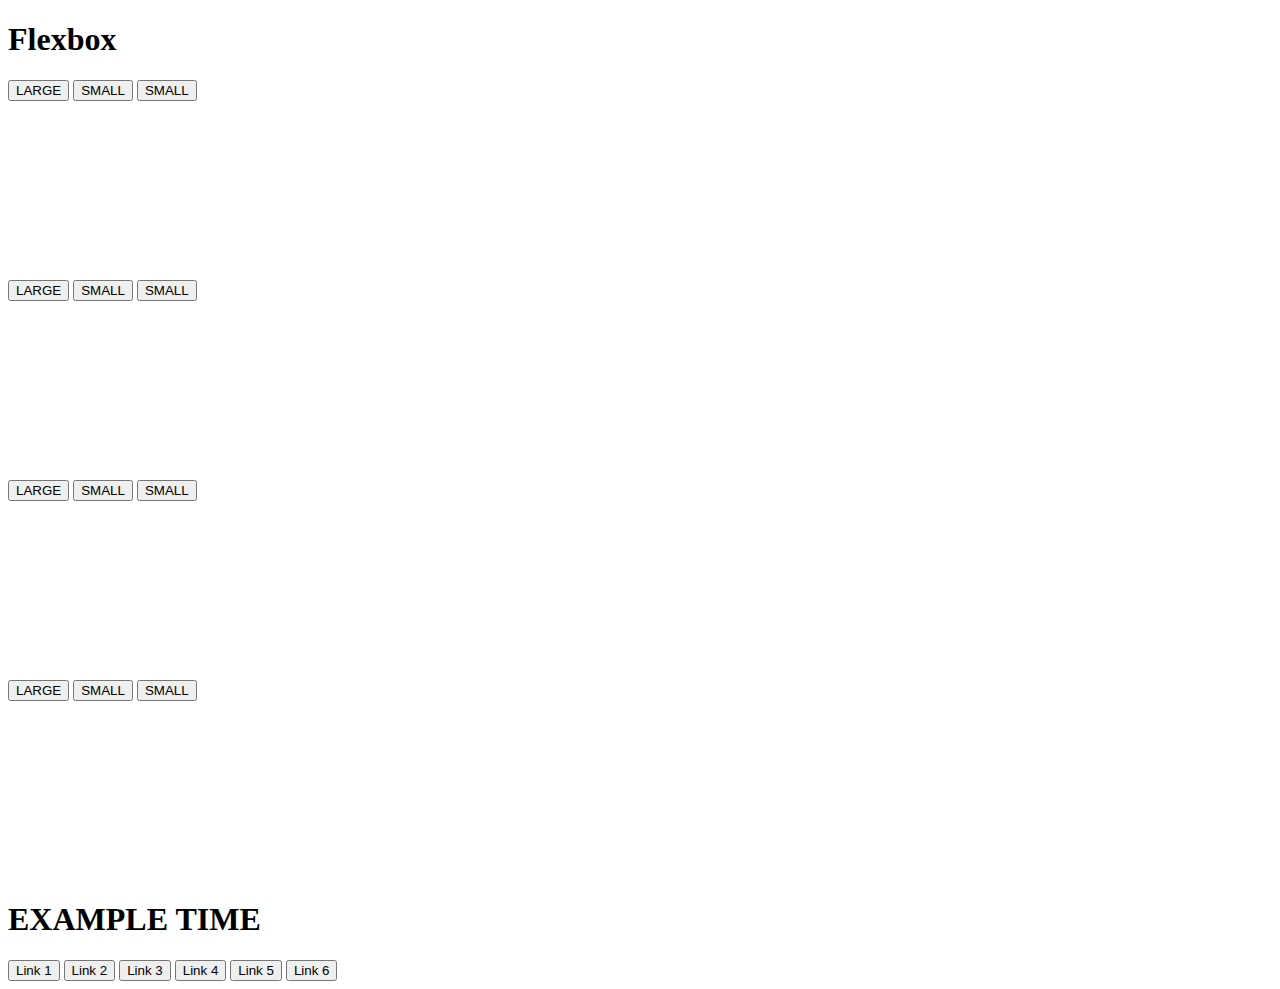
<file: 01-flexbox/index.html>
<!doctype html>
<html lang="en">

<head>
    <!-- Required meta tags -->
    <meta charset="utf-8">
    <meta name="viewport" content="width=device-width, initial-scale=1, shrink-to-fit=no">

    <!-- Bootstrap CSS -->
    <link rel="stylesheet" href="https://stackpath.bootstrapcdn.com/bootstrap/4.1.3/css/bootstrap.min.css" integrity="sha384-MCw98/SFnGE8fJT3GXwEOngsV7Zt27NXFoaoApmYm81iuXoPkFOJwJ8ERdknLPMO"
        crossorigin="anonymous">

    <title>Flexbox</title>
</head>

<body>
    <div class="container">
        <h1 class="text-center display-4">Flexbox</h1>
        <div class="border border-dark d-flex flex-row justify-content-start align-items-end" style="height: 200px">
            <button class="btn btn-info btn-lg">LARGE</button>
            <button class="btn btn-primary">SMALL</button>
            <button class="btn btn-warning">SMALL</button>
        </div>

        <div class="border border-dark d-flex flex-row-reverse justify-content-start align-items-end" style="height: 200px">
            <button class="btn btn-info btn-lg">LARGE</button>
            <button class="btn btn-primary">SMALL</button>
            <button class="btn btn-warning">SMALL</button>
        </div>

        <div class="border border-dark d-flex flex-column justify-content-start align-items-end" style="height: 200px">
            <button class="btn btn-info btn-lg">LARGE</button>
            <button class="btn btn-primary">SMALL</button>
            <button class="btn btn-warning">SMALL</button>
        </div>

        <div class="border border-dark d-flex flex-column-reverse justify-content-start align-items-end" style="height: 200px">
            <button class="btn btn-info btn-lg">LARGE</button>
            <button class="btn btn-primary">SMALL</button>
            <button class="btn btn-warning">SMALL</button>
        </div>

        <h1 class="display-4 text-center">EXAMPLE TIME</h1>
        <div class="d-flex flex-column flex-md-row justify-content-between">
            <button class="btn btn-dark btn-lg">Link 1</button>
            <button class="btn btn-dark btn-lg">Link 2</button>
            <button class="btn btn-dark btn-lg">Link 3</button>
            <button class="btn btn-dark btn-lg">Link 4</button>
            <button class="btn btn-dark btn-lg">Link 5</button>
            <button class="btn btn-dark btn-lg">Link 6</button>
        </div>
    </div>
    <!-- Optional JavaScript -->
    <!-- jQuery first, then Popper.js, then Bootstrap JS -->
    <script src="https://code.jquery.com/jquery-3.3.1.slim.min.js" integrity="sha384-q8i/X+965DzO0rT7abK41JStQIAqVgRVzpbzo5smXKp4YfRvH+8abtTE1Pi6jizo"
        crossorigin="anonymous"></script>
    <script src="https://cdnjs.cloudflare.com/ajax/libs/popper.js/1.14.3/umd/popper.min.js" integrity="sha384-ZMP7rVo3mIykV+2+9J3UJ46jBk0WLaUAdn689aCwoqbBJiSnjAK/l8WvCWPIPm49"
        crossorigin="anonymous"></script>
    <script src="https://stackpath.bootstrapcdn.com/bootstrap/4.1.3/js/bootstrap.min.js" integrity="sha384-ChfqqxuZUCnJSK3+MXmPNIyE6ZbWh2IMqE241rYiqJxyMiZ6OW/JmZQ5stwEULTy"
        crossorigin="anonymous"></script>
</body>

</html>
</file>
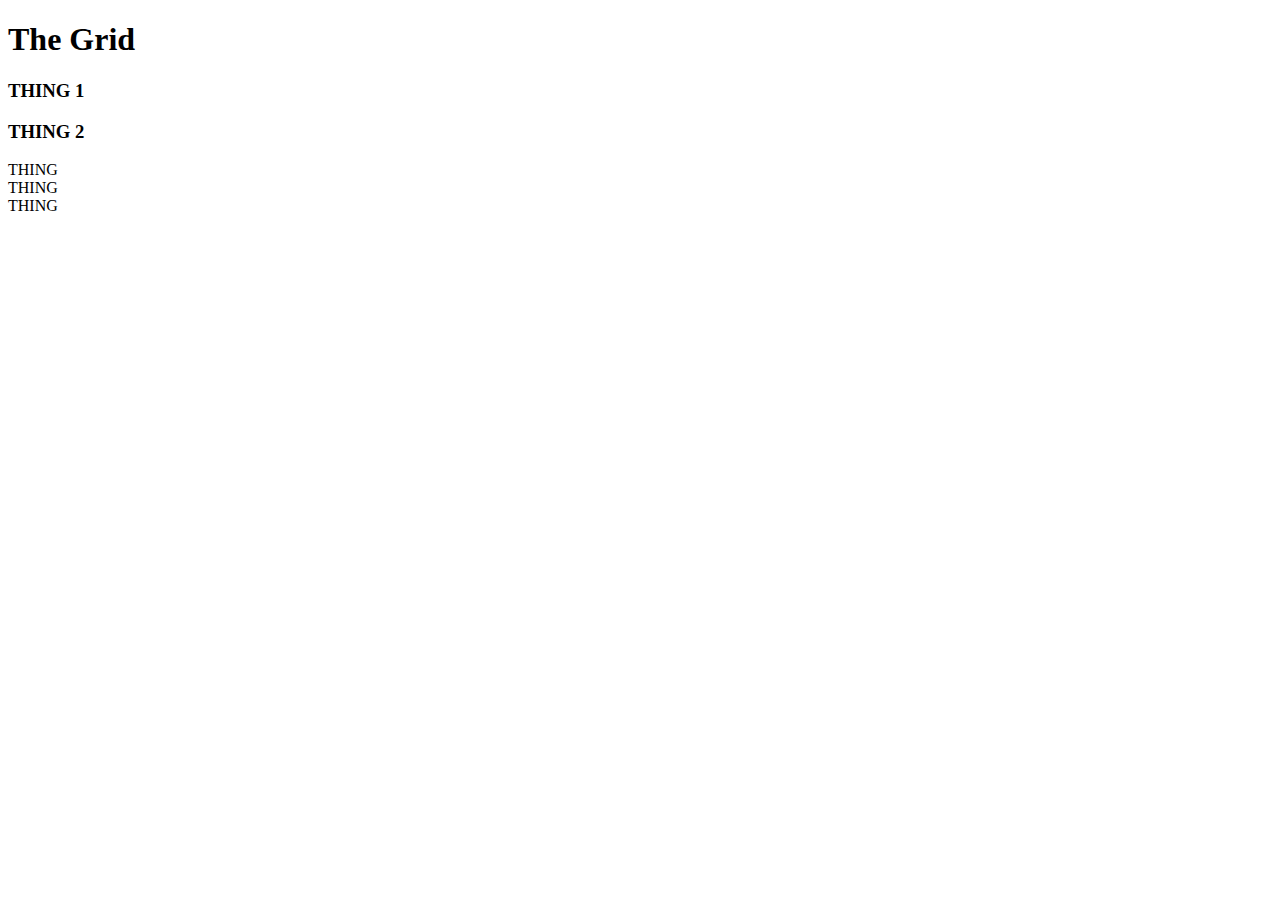
<file: 03-bootstrap-4-grid/index.html>
<!doctype html>
<html lang="en">

<head>
    <!-- Required meta tags -->
    <meta charset="utf-8">
    <meta name="viewport" content="width=device-width, initial-scale=1, shrink-to-fit=no">

    <!-- Bootstrap CSS -->
    <link rel="stylesheet" href="https://stackpath.bootstrapcdn.com/bootstrap/4.1.3/css/bootstrap.min.css" integrity="sha384-MCw98/SFnGE8fJT3GXwEOngsV7Zt27NXFoaoApmYm81iuXoPkFOJwJ8ERdknLPMO"
        crossorigin="anonymous">

    <title>The Grid</title>
</head>

<body>
    <div class="container">
        <h1 class="text-center display-4">The Grid</h1>
        <div class="row border border-danger">
            <h3 class="col-sm-6 col-xl-3 bg-info m-0">THING 1</h3>
            <h3 class="col-sm-6 col-xl-9 bg-warning m-0">THING 2</h3>
        </div>
        <div class="row my-5">
            <div class="col bg-primary">THING</div>
            <div class="col-6 bg-info">THING</div>
            <div class="col bg-success">THING</div>
        </div>
    </div>
    <!-- Optional JavaScript -->
    <!-- jQuery first, then Popper.js, then Bootstrap JS -->
    <script src="https://code.jquery.com/jquery-3.3.1.slim.min.js" integrity="sha384-q8i/X+965DzO0rT7abK41JStQIAqVgRVzpbzo5smXKp4YfRvH+8abtTE1Pi6jizo"
        crossorigin="anonymous"></script>
    <script src="https://cdnjs.cloudflare.com/ajax/libs/popper.js/1.14.3/umd/popper.min.js" integrity="sha384-ZMP7rVo3mIykV+2+9J3UJ46jBk0WLaUAdn689aCwoqbBJiSnjAK/l8WvCWPIPm49"
        crossorigin="anonymous"></script>
    <script src="https://stackpath.bootstrapcdn.com/bootstrap/4.1.3/js/bootstrap.min.js" integrity="sha384-ChfqqxuZUCnJSK3+MXmPNIyE6ZbWh2IMqE241rYiqJxyMiZ6OW/JmZQ5stwEULTy"
        crossorigin="anonymous"></script>
</body>

</html>
</file>
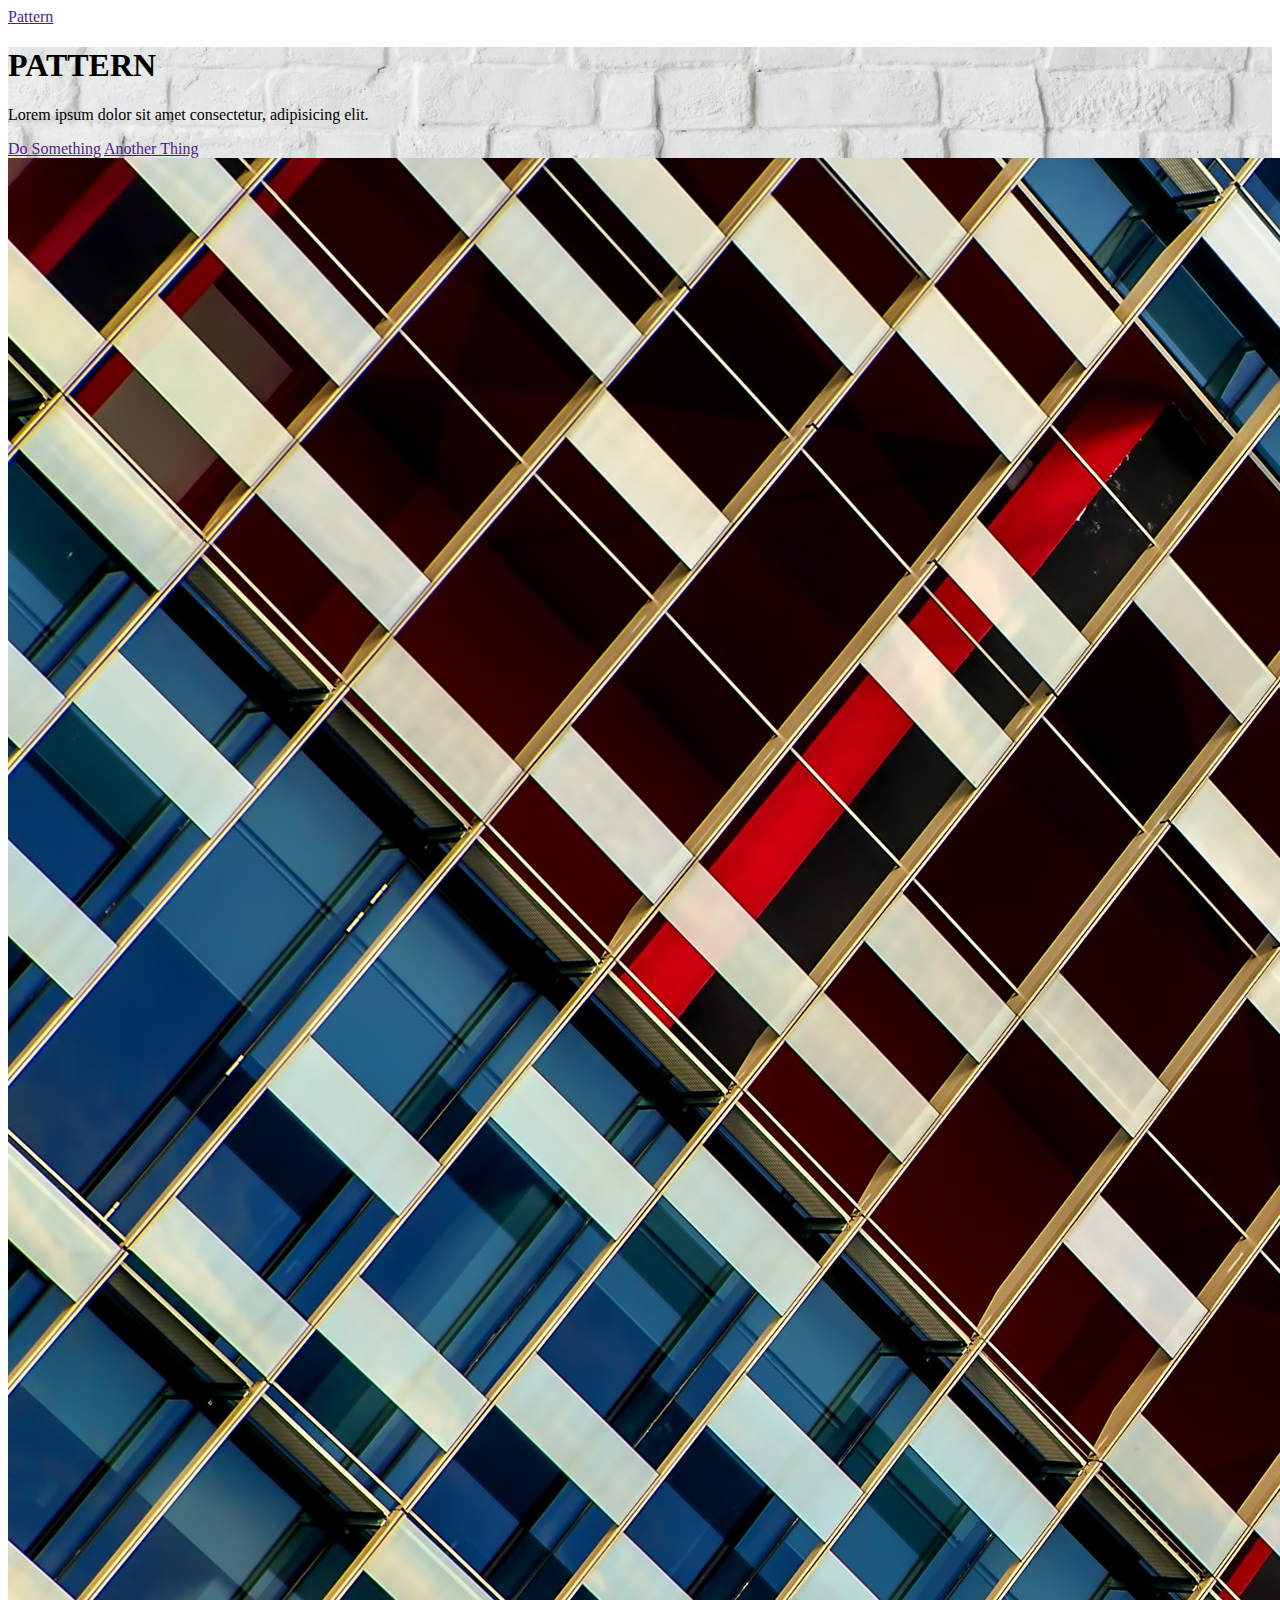
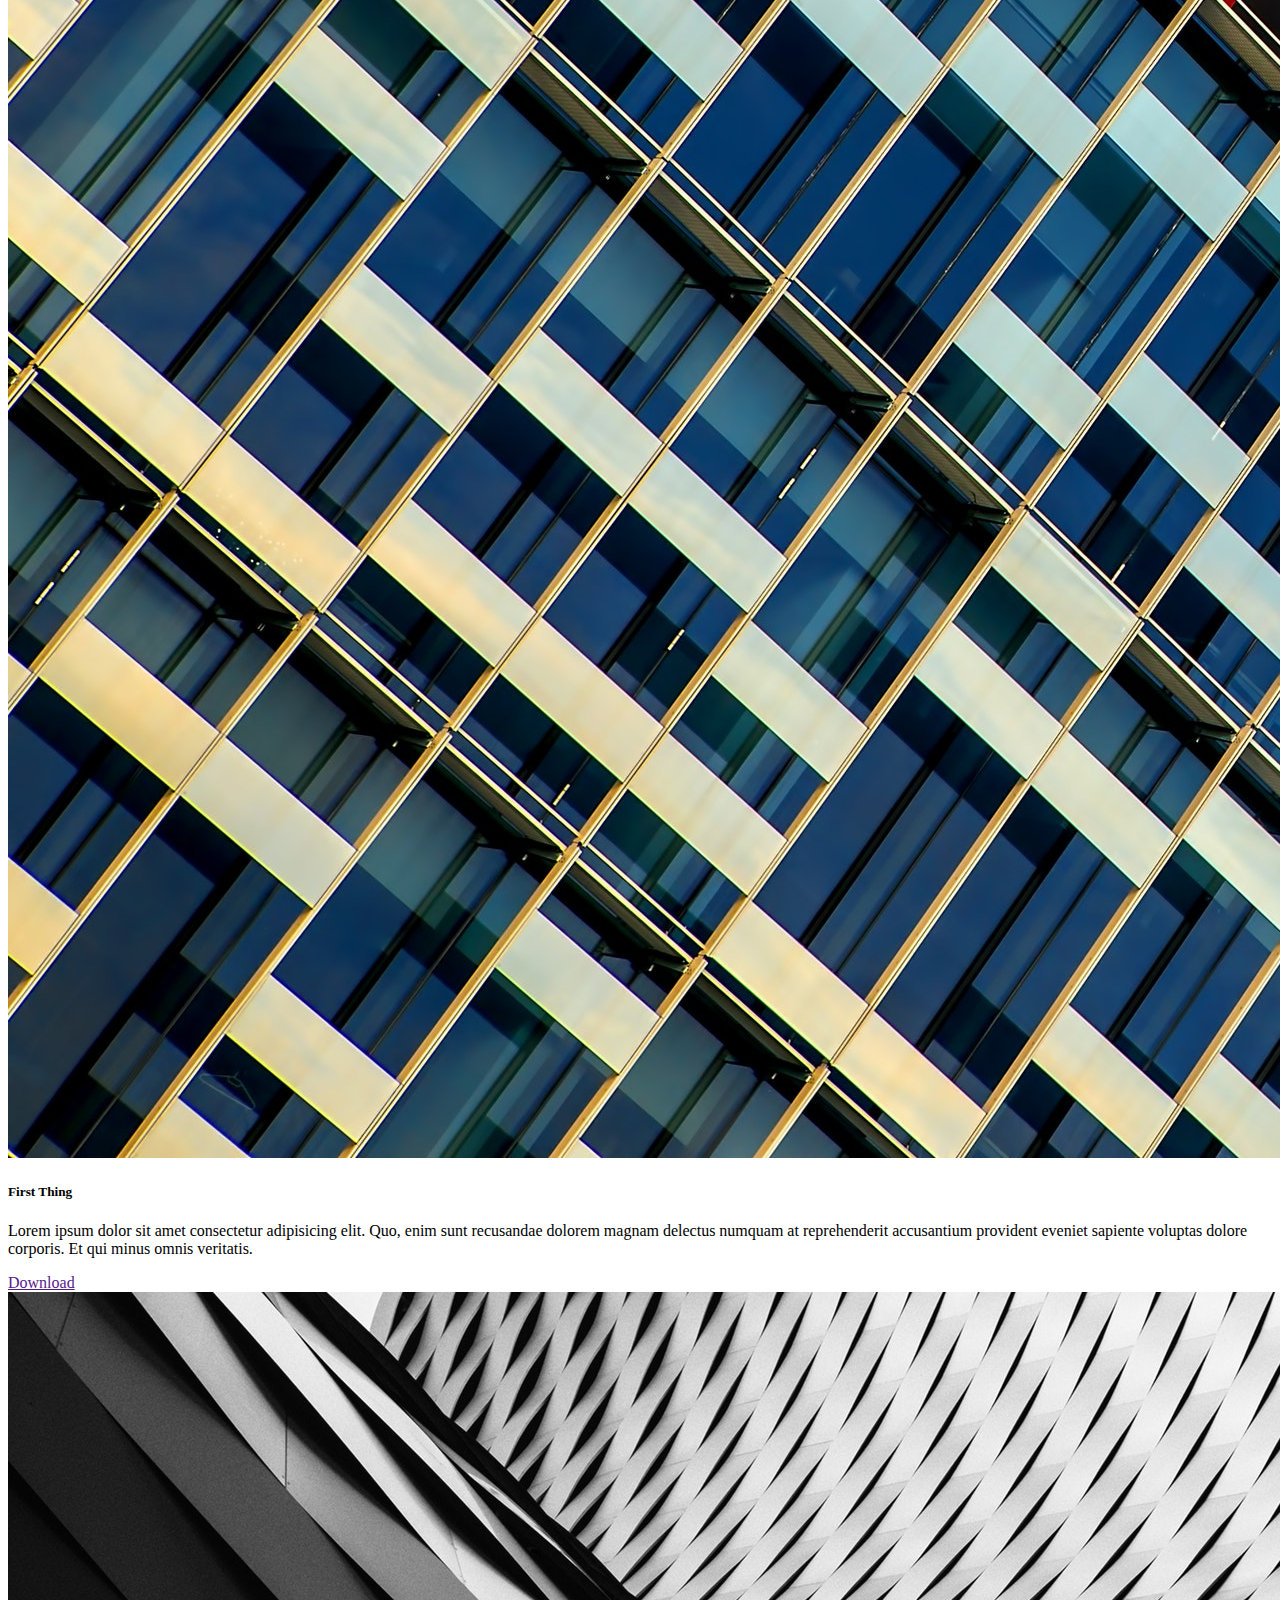
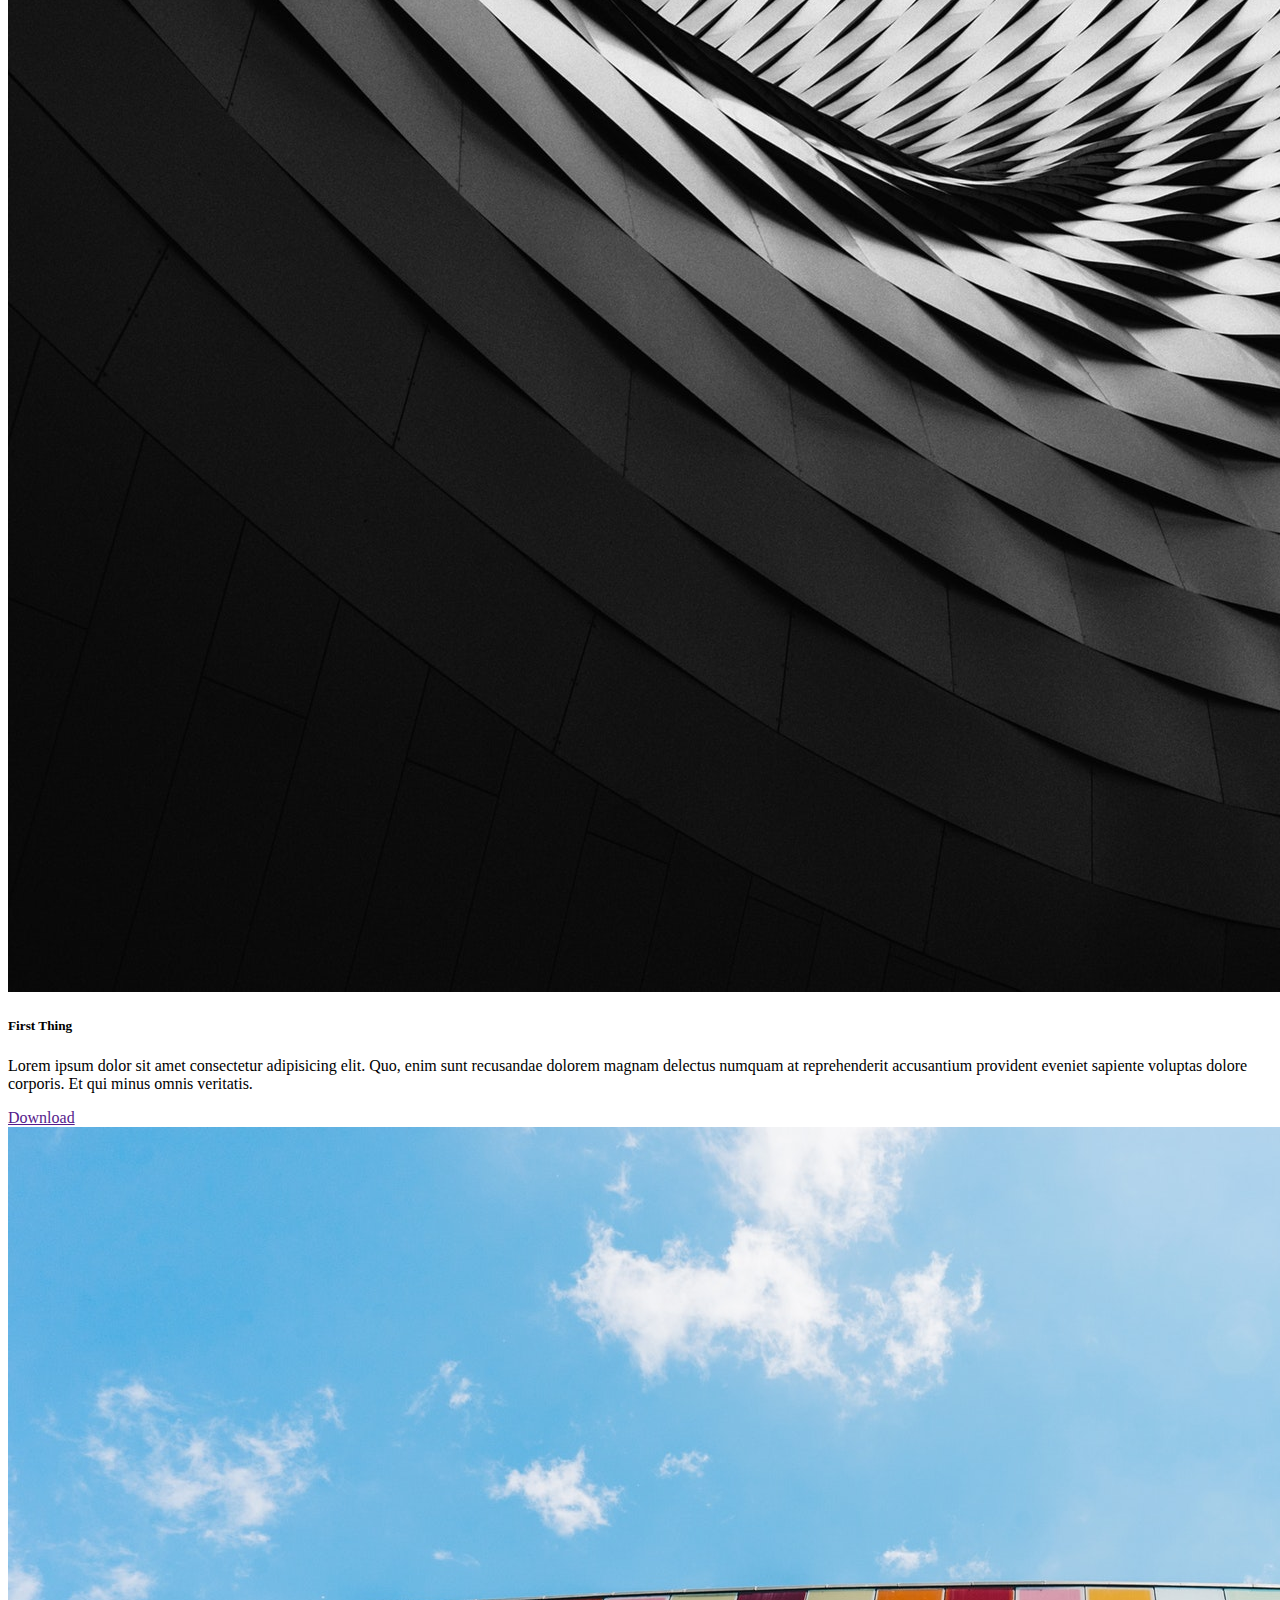
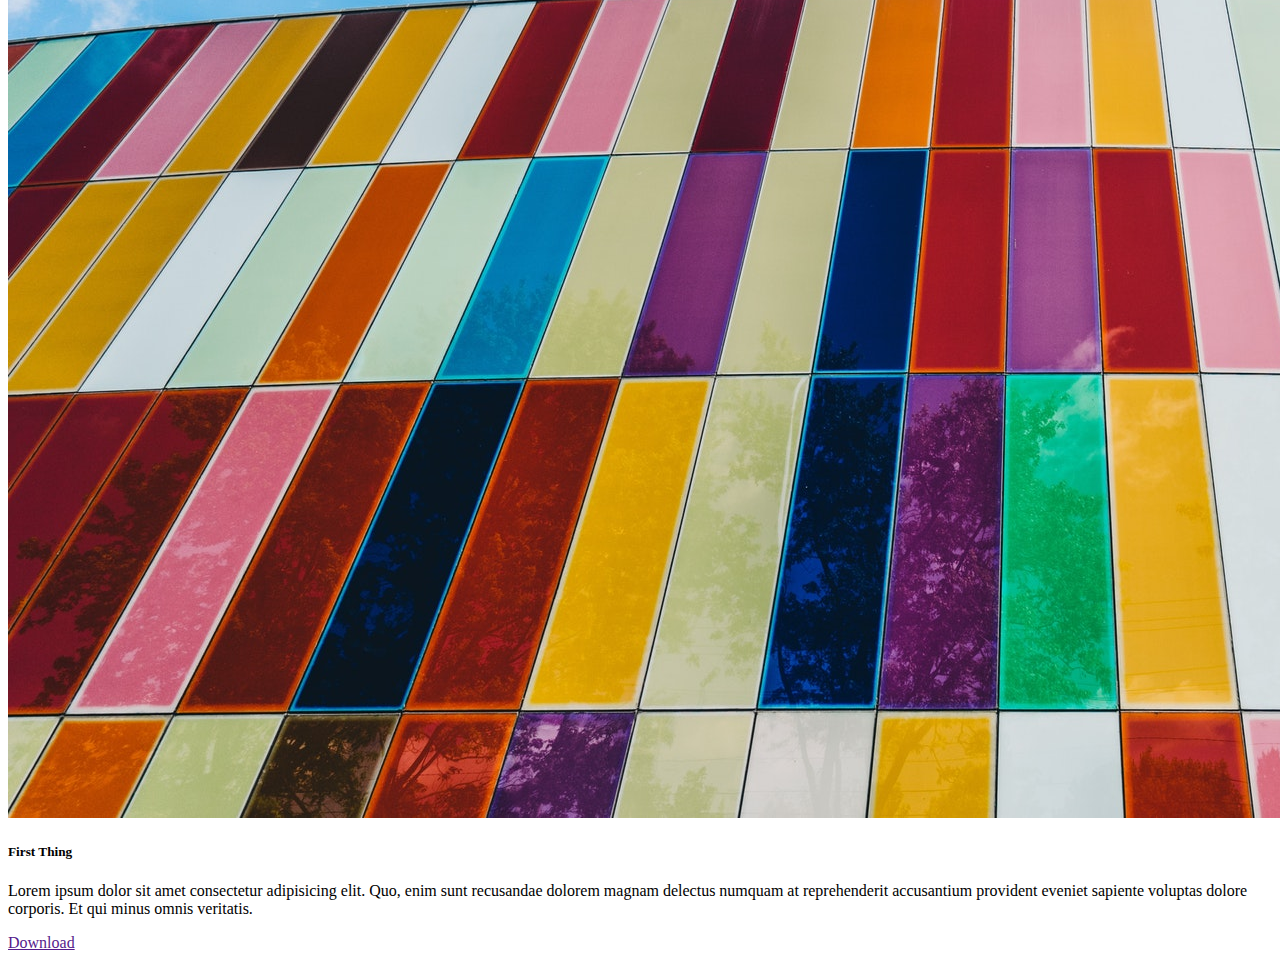
<file: 04-pattern-project/index.html>
<!doctype html>
<html lang="en">

<head>
    <!-- Required meta tags -->
    <meta charset="utf-8">
    <meta name="viewport" content="width=device-width, initial-scale=1, shrink-to-fit=no">

    <!-- Bootstrap CSS -->
    <link rel="stylesheet" href="https://stackpath.bootstrapcdn.com/bootstrap/4.1.3/css/bootstrap.min.css" integrity="sha384-MCw98/SFnGE8fJT3GXwEOngsV7Zt27NXFoaoApmYm81iuXoPkFOJwJ8ERdknLPMO"
        crossorigin="anonymous">
    <link rel="stylesheet" href="https://use.fontawesome.com/releases/v5.5.0/css/all.css" integrity="sha384-B4dIYHKNBt8Bc12p+WXckhzcICo0wtJAoU8YZTY5qE0Id1GSseTk6S+L3BlXeVIU" crossorigin="anonymous">

    <style>
        #header {
            background: url("imgs/header.jpeg") center center / cover no-repeat;
        }
    </style>



    <title>Pattern</title>
</head>

<body>
    <nav class="navbar bg-dark navbar-dark">
        <div class="container">
            <a href="" class="navbar-brand"><i class="fas fa-binoculars mr-2"></i>Pattern</a>
        </div>
    </nav>
    <section id="header" class="jumbotron text-center">
        <h1 class="display-3">PATTERN</h1>
        <p class="lead">Lorem ipsum dolor sit amet consectetur, adipisicing elit.</p>
        <a href="" class="btn btn-primary">Do Something</a>
        <a href="" class="btn btn-success">Another Thing</a>
    </section>

    
    <section id="gallery">
        <div class="container">
            <div class="row">
                <div class="col-lg-4 mb-4">
                    <div class="card">
                        <img src="imgs/pattern1.jpeg" alt="" class="card-img-top">
                        <div class="card-body">
                            <h5 class="title">First Thing</h5>
                            <p class="card-text">Lorem ipsum dolor sit amet consectetur adipisicing elit. Quo, enim sunt recusandae dolorem magnam delectus numquam at reprehenderit accusantium provident eveniet sapiente voluptas dolore corporis. Et qui minus omnis veritatis.</p>
                            <a href="" class="btn btn-outline-success btn-sm">Download</a>
                            <a href="" class="btn btn-outline-danger btn-sm"><i class="far fa-heart"></i></a>
                        </div>
                    </div>
                </div>
                <div class="col-lg-4 mb-4">
                    <div class="card">
                        <img src="imgs/pattern2.jpeg" alt="" class="card-img-top">
                        <div class="card-body">
                            <h5 class="title">First Thing</h5>
                            <p class="card-text">Lorem ipsum dolor sit amet consectetur adipisicing elit. Quo, enim sunt recusandae dolorem magnam delectus numquam at reprehenderit accusantium provident eveniet sapiente voluptas dolore corporis. Et qui minus omnis veritatis.</p>
                            <a href="" class="btn btn-outline-success btn-sm">Download</a>
                            <a href="" class="btn btn-outline-danger btn-sm"><i class="far fa-heart"></i></a>
                        </div>
                    </div>
                </div>
                <div class="col-lg-4 mb-4">
                    <div class="card">
                        <img src="imgs/pattern3.jpeg" alt="" class="card-img-top">
                        <div class="card-body">
                            <h5 class="title">First Thing</h5>
                            <p class="card-text">Lorem ipsum dolor sit amet consectetur adipisicing elit. Quo, enim sunt recusandae dolorem magnam delectus numquam at reprehenderit accusantium provident eveniet sapiente voluptas dolore corporis. Et qui minus omnis veritatis.</p>
                            <a href="" class="btn btn-outline-success btn-sm">Download</a>
                            <a href="" class="btn btn-outline-danger btn-sm"><i class="far fa-heart"></i></a>
                        </div>
                    </div>
                </div>

            </div>


        </div>     

    </section>




    <!-- Optional JavaScript -->
    <!-- jQuery first, then Popper.js, then Bootstrap JS -->
    <script src="https://code.jquery.com/jquery-3.3.1.slim.min.js" integrity="sha384-q8i/X+965DzO0rT7abK41JStQIAqVgRVzpbzo5smXKp4YfRvH+8abtTE1Pi6jizo"
        crossorigin="anonymous"></script>
    <script src="https://cdnjs.cloudflare.com/ajax/libs/popper.js/1.14.3/umd/popper.min.js" integrity="sha384-ZMP7rVo3mIykV+2+9J3UJ46jBk0WLaUAdn689aCwoqbBJiSnjAK/l8WvCWPIPm49"
        crossorigin="anonymous"></script>
    <script src="https://stackpath.bootstrapcdn.com/bootstrap/4.1.3/js/bootstrap.min.js" integrity="sha384-ChfqqxuZUCnJSK3+MXmPNIyE6ZbWh2IMqE241rYiqJxyMiZ6OW/JmZQ5stwEULTy"
        crossorigin="anonymous"></script>
</body>

</html>
</file>
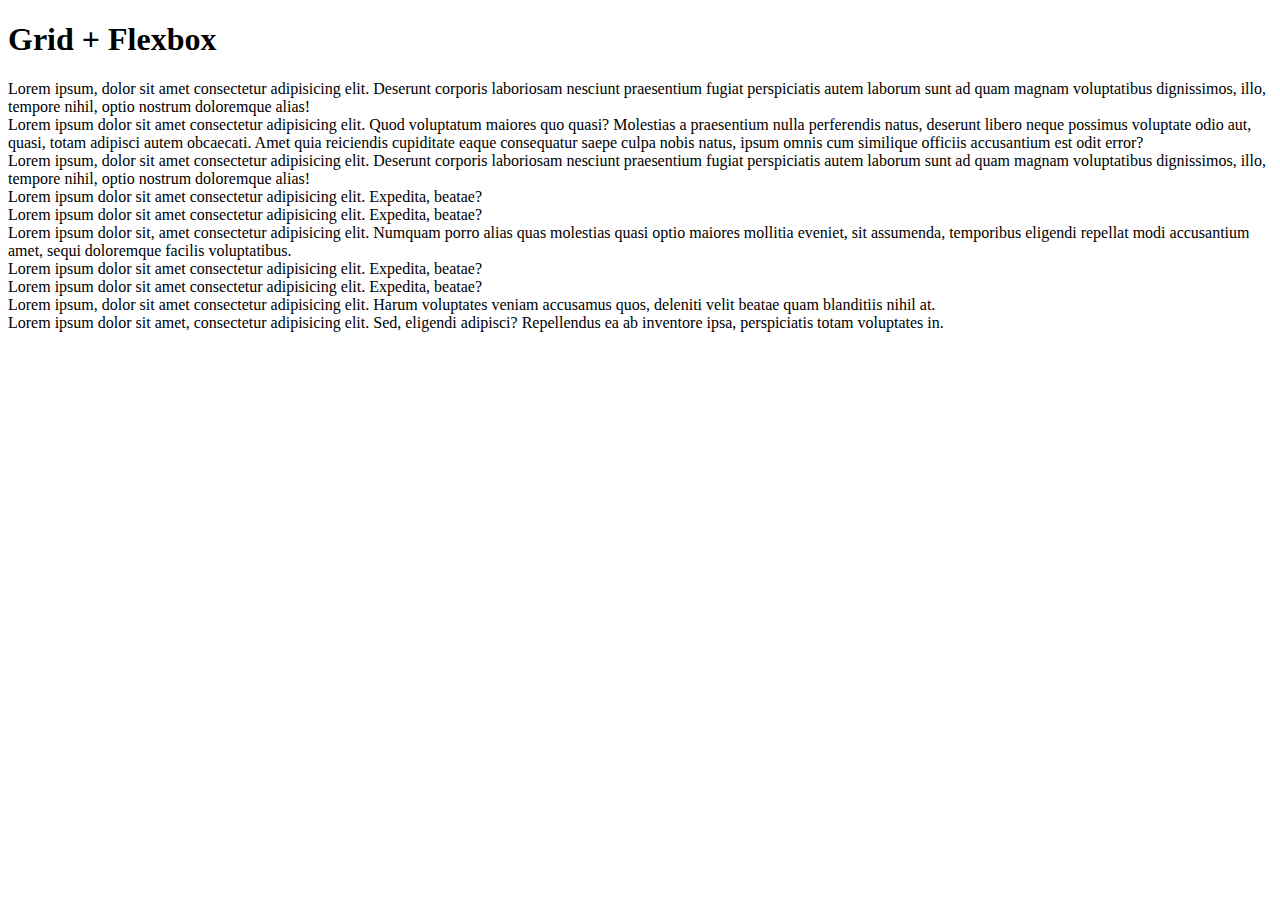
<file: 05-grid-plus-flexbox/index.html>
<!doctype html>
<html lang="en">

<head>
    <!-- Required meta tags -->
    <meta charset="utf-8">
    <meta name="viewport" content="width=device-width, initial-scale=1, shrink-to-fit=no">

    <!-- Bootstrap CSS -->
    <link rel="stylesheet" href="https://stackpath.bootstrapcdn.com/bootstrap/4.1.3/css/bootstrap.min.css" integrity="sha384-MCw98/SFnGE8fJT3GXwEOngsV7Zt27NXFoaoApmYm81iuXoPkFOJwJ8ERdknLPMO"
        crossorigin="anonymous">
    <title>Grid + Flexbox</title>
</head>

<body>
    <div class="container">
        <h1 class="text-center display-4">Grid + Flexbox</h1>
        <div class="row border justify-content-around align-items-center">
            <div class="col-sm-3 bg-warning">
                Lorem ipsum, dolor sit amet consectetur adipisicing elit. Deserunt corporis laboriosam nesciunt praesentium fugiat perspiciatis autem laborum sunt ad quam magnam voluptatibus dignissimos, illo, tempore nihil, optio nostrum doloremque alias!
            </div>
            <div class="col-sm-3 bg-info">
                Lorem ipsum dolor sit amet consectetur adipisicing elit. Quod voluptatum maiores quo quasi? Molestias a praesentium nulla perferendis natus, deserunt libero neque possimus voluptate odio aut, quasi, totam adipisci autem obcaecati. Amet quia reiciendis cupiditate eaque consequatur saepe culpa nobis natus, ipsum omnis cum similique officiis accusantium est odit error?
            </div>
            <div class="col-sm-3 bg-warning">
                Lorem ipsum, dolor sit amet consectetur adipisicing elit. Deserunt corporis laboriosam nesciunt praesentium fugiat perspiciatis autem laborum sunt ad quam magnam voluptatibus dignissimos, illo, tempore nihil, optio nostrum doloremque alias!
            </div>
        </div>
        <div class="row border justify-content-center align-items-end">
            <div class="col-2 bg-primary align-self-start">Lorem ipsum dolor sit amet consectetur adipisicing elit. Expedita, beatae?</div>
            <div class="col-2 bg-primary">Lorem ipsum dolor sit amet consectetur adipisicing elit. Expedita, beatae?</div>
            <div class="col-2 bg-success">Lorem ipsum dolor sit, amet consectetur adipisicing elit. Numquam porro alias quas molestias quasi optio maiores mollitia eveniet, sit assumenda, temporibus eligendi repellat modi accusantium amet, sequi doloremque facilis voluptatibus.</div>
            <div class="col-2 bg-primary align-self-start">Lorem ipsum dolor sit amet consectetur adipisicing elit. Expedita, beatae?</div>
            <div class="col-2 bg-primary">Lorem ipsum dolor sit amet consectetur adipisicing elit. Expedita, beatae?</div>
        </div>

        <div class="row text-center justify-content-between">
            <div class="col-md-6 col-lg-5 bg-danger">Lorem ipsum, dolor sit amet consectetur adipisicing elit. Harum voluptates veniam accusamus quos, deleniti velit beatae quam blanditiis nihil at.</div>
            <div class="col-md-6 col-lg-5 bg-danger">Lorem ipsum dolor sit amet, consectetur adipisicing elit. Sed, eligendi adipisci? Repellendus ea ab inventore ipsa, perspiciatis totam voluptates in.</div>
        </div>
    </div>



    <!-- Optional JavaScript -->
    <!-- jQuery first, then Popper.js, then Bootstrap JS -->
    <script src="https://code.jquery.com/jquery-3.3.1.slim.min.js" integrity="sha384-q8i/X+965DzO0rT7abK41JStQIAqVgRVzpbzo5smXKp4YfRvH+8abtTE1Pi6jizo"
        crossorigin="anonymous"></script>
    <script src="https://cdnjs.cloudflare.com/ajax/libs/popper.js/1.14.3/umd/popper.min.js" integrity="sha384-ZMP7rVo3mIykV+2+9J3UJ46jBk0WLaUAdn689aCwoqbBJiSnjAK/l8WvCWPIPm49"
        crossorigin="anonymous"></script>
    <script src="https://stackpath.bootstrapcdn.com/bootstrap/4.1.3/js/bootstrap.min.js" integrity="sha384-ChfqqxuZUCnJSK3+MXmPNIyE6ZbWh2IMqE241rYiqJxyMiZ6OW/JmZQ5stwEULTy"
        crossorigin="anonymous"></script>
</body>

</html>
</file>
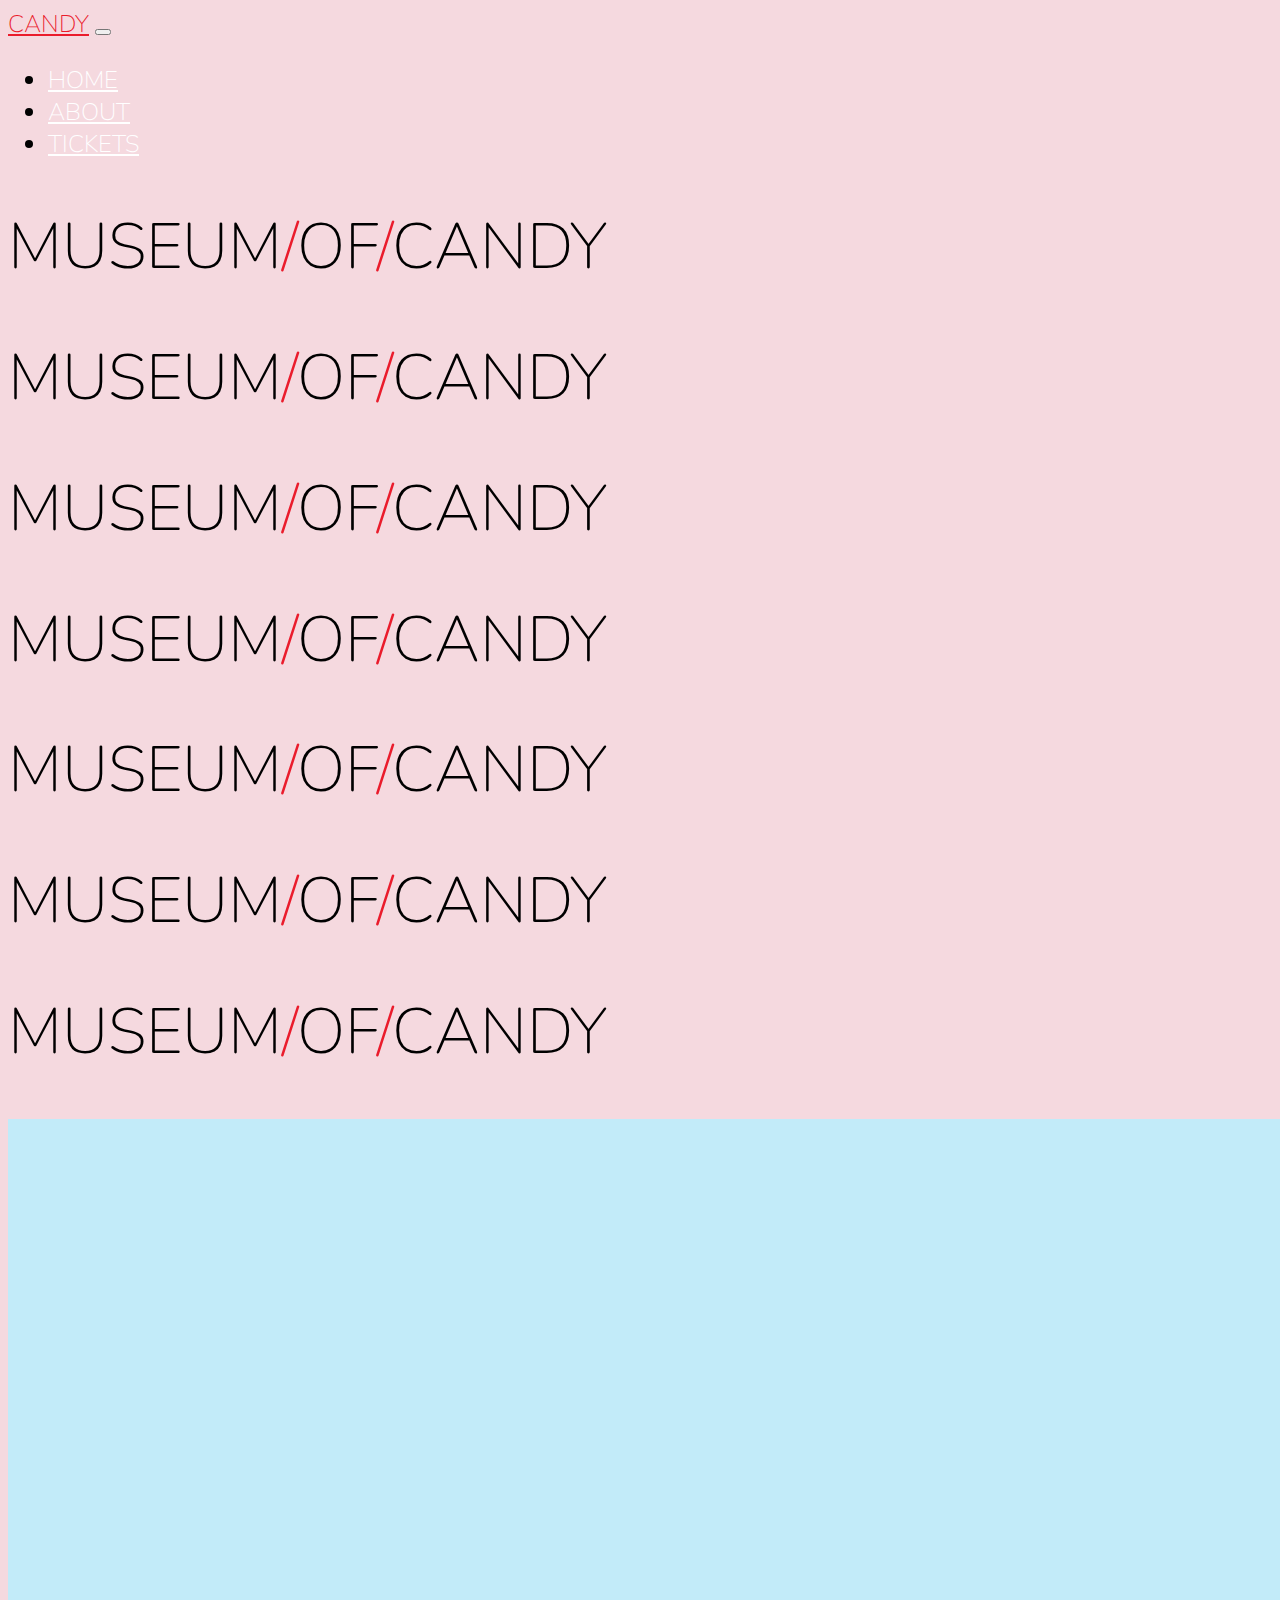
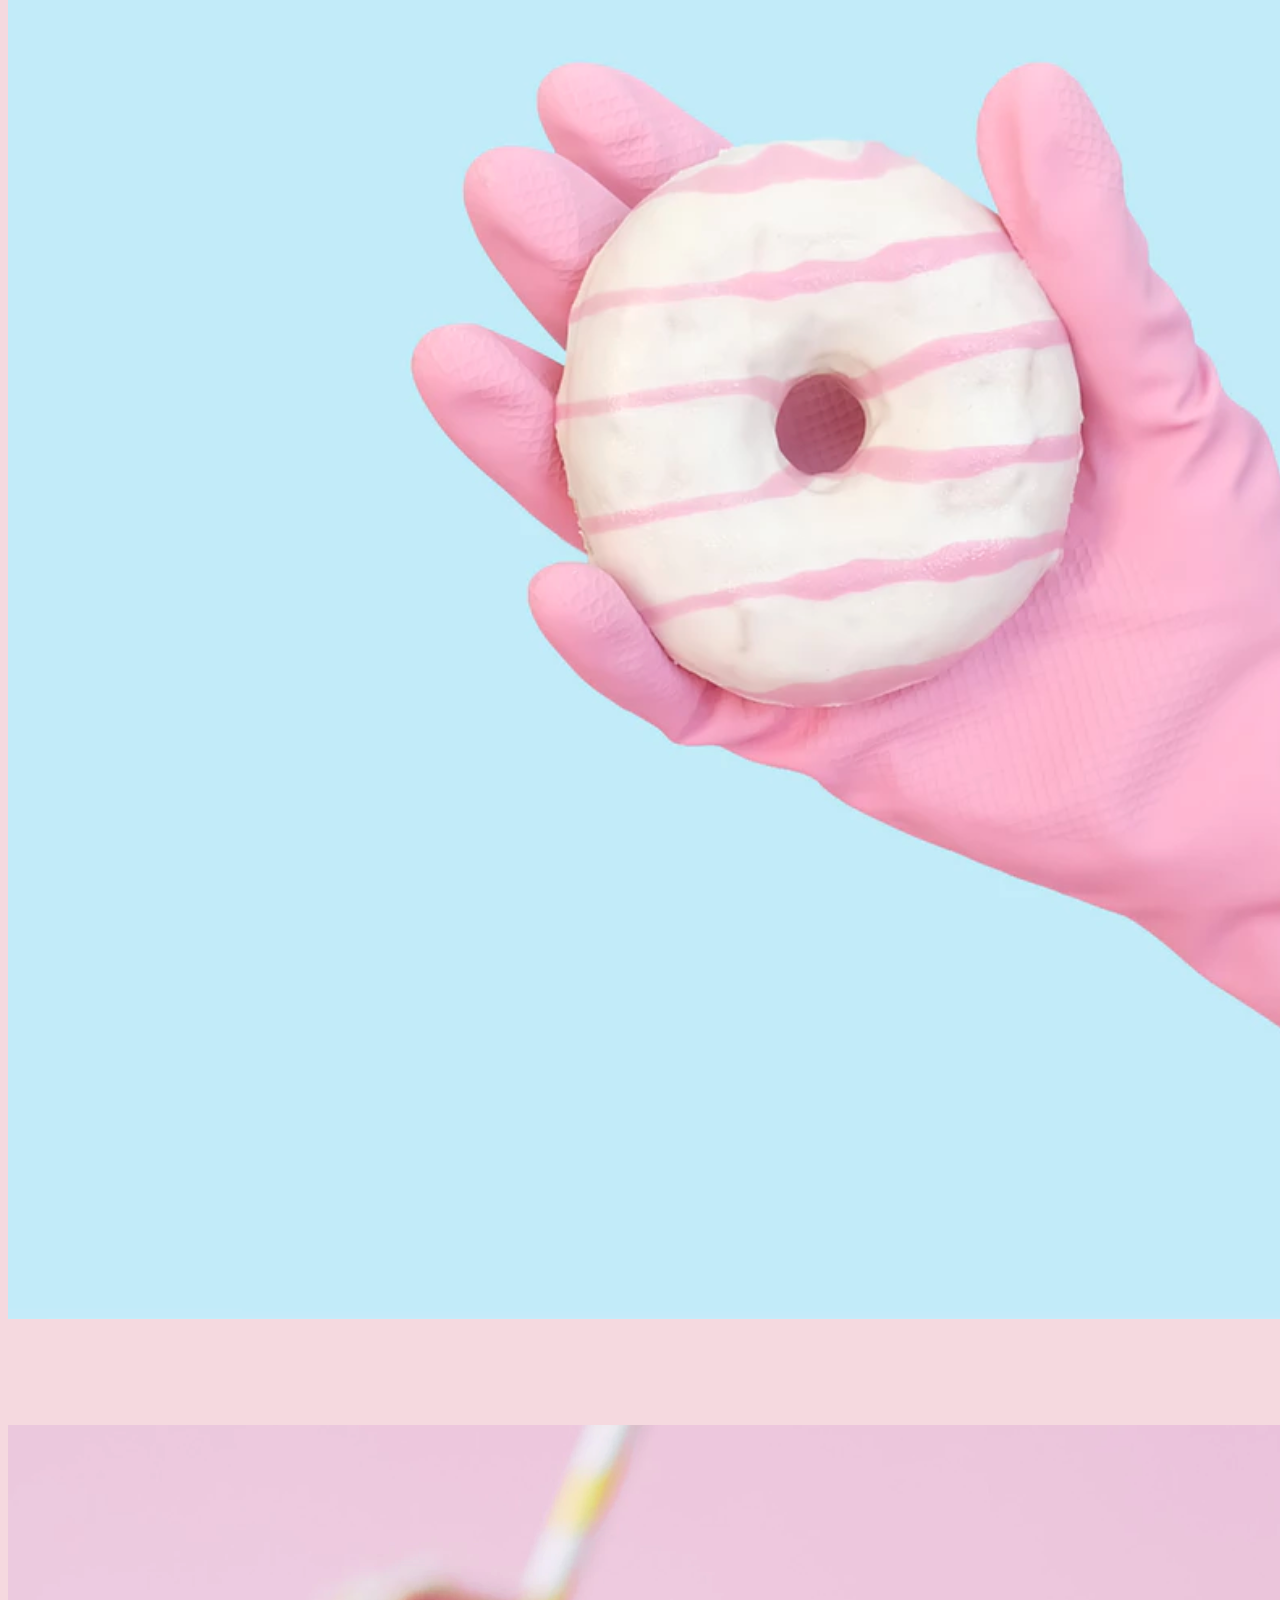
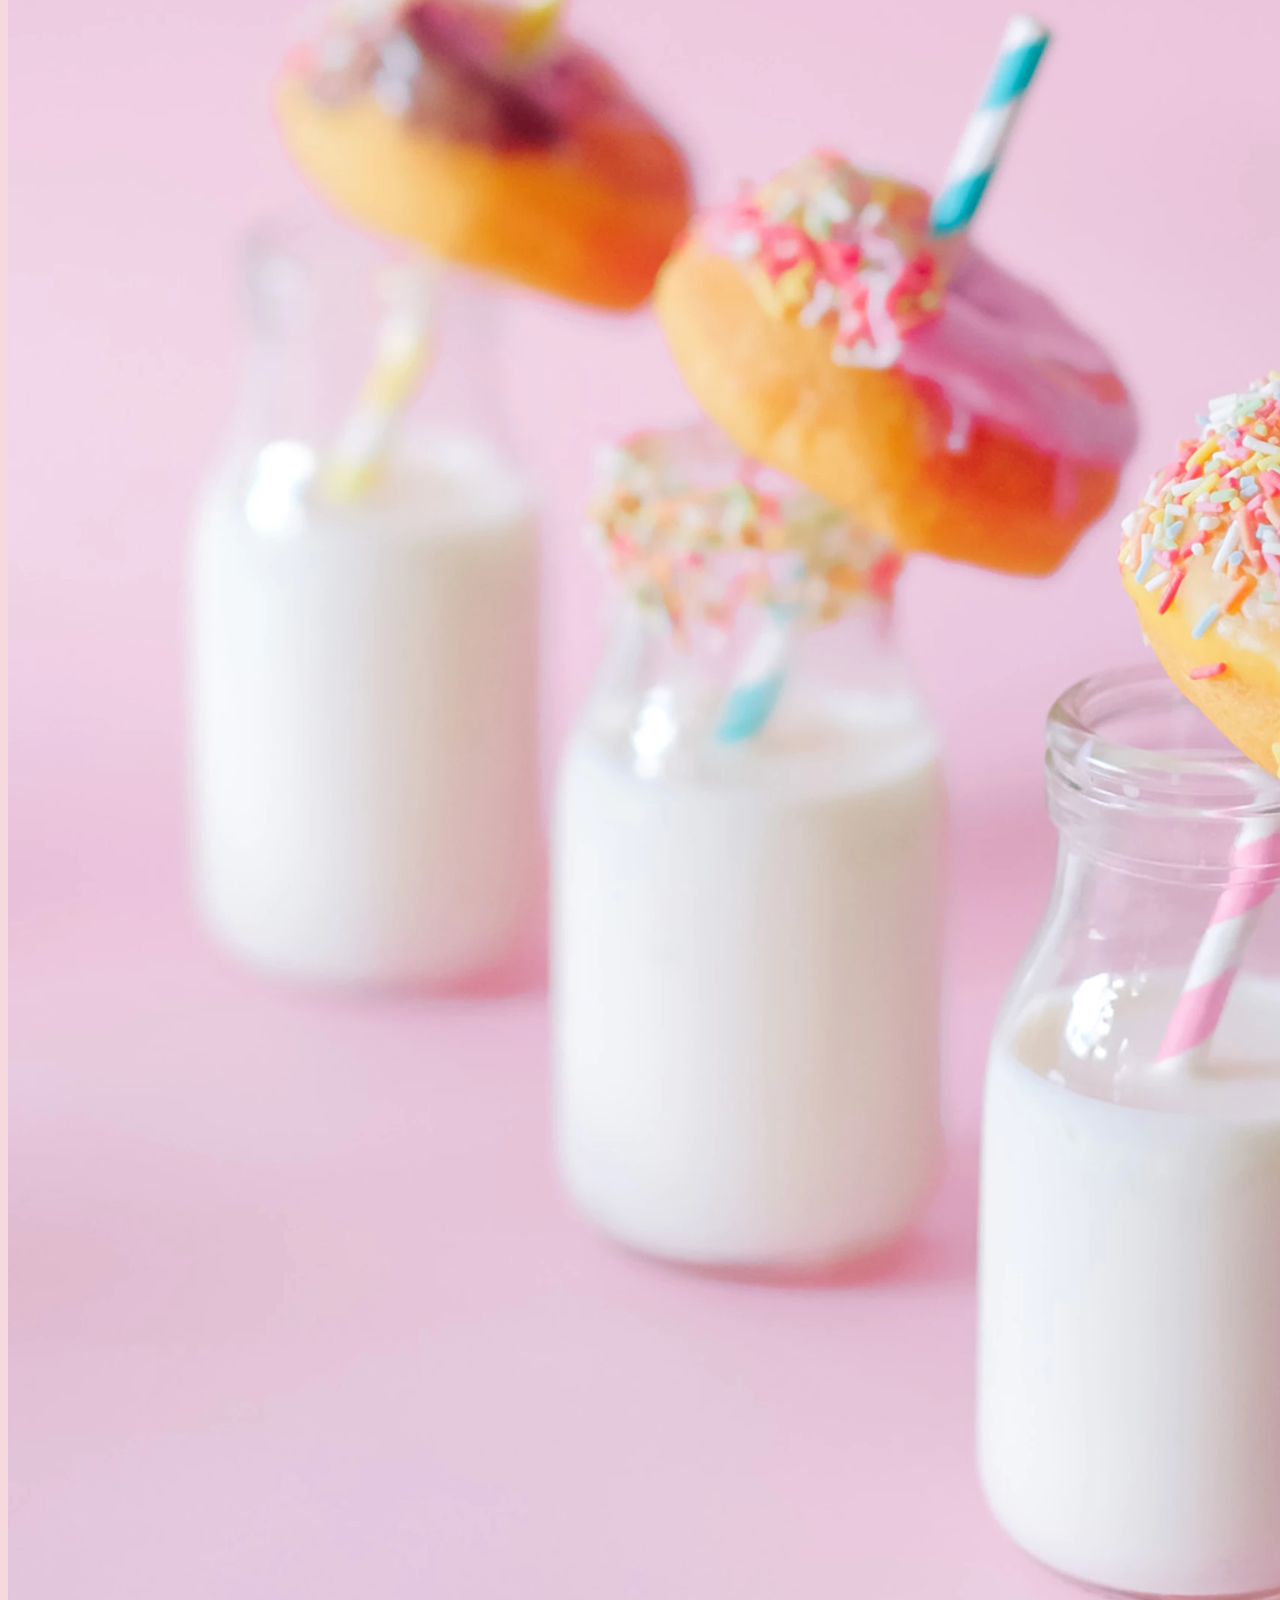
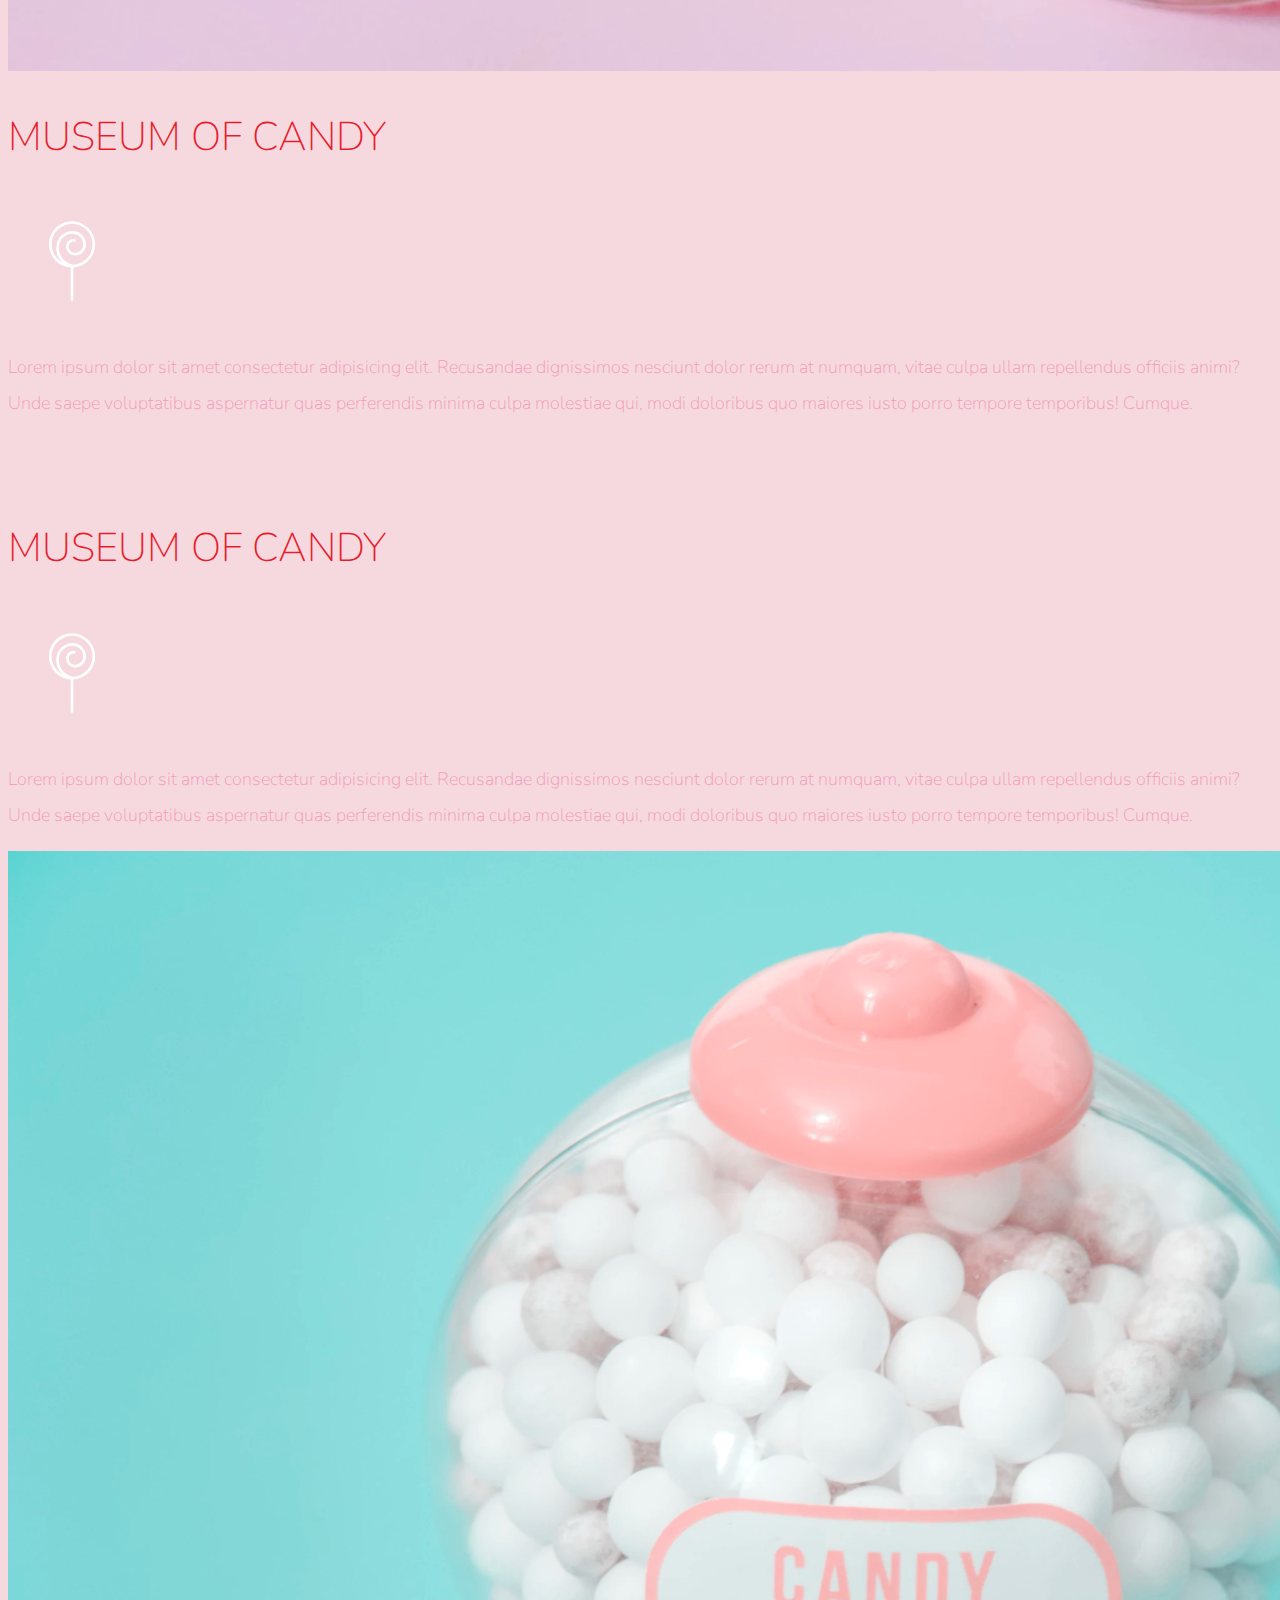
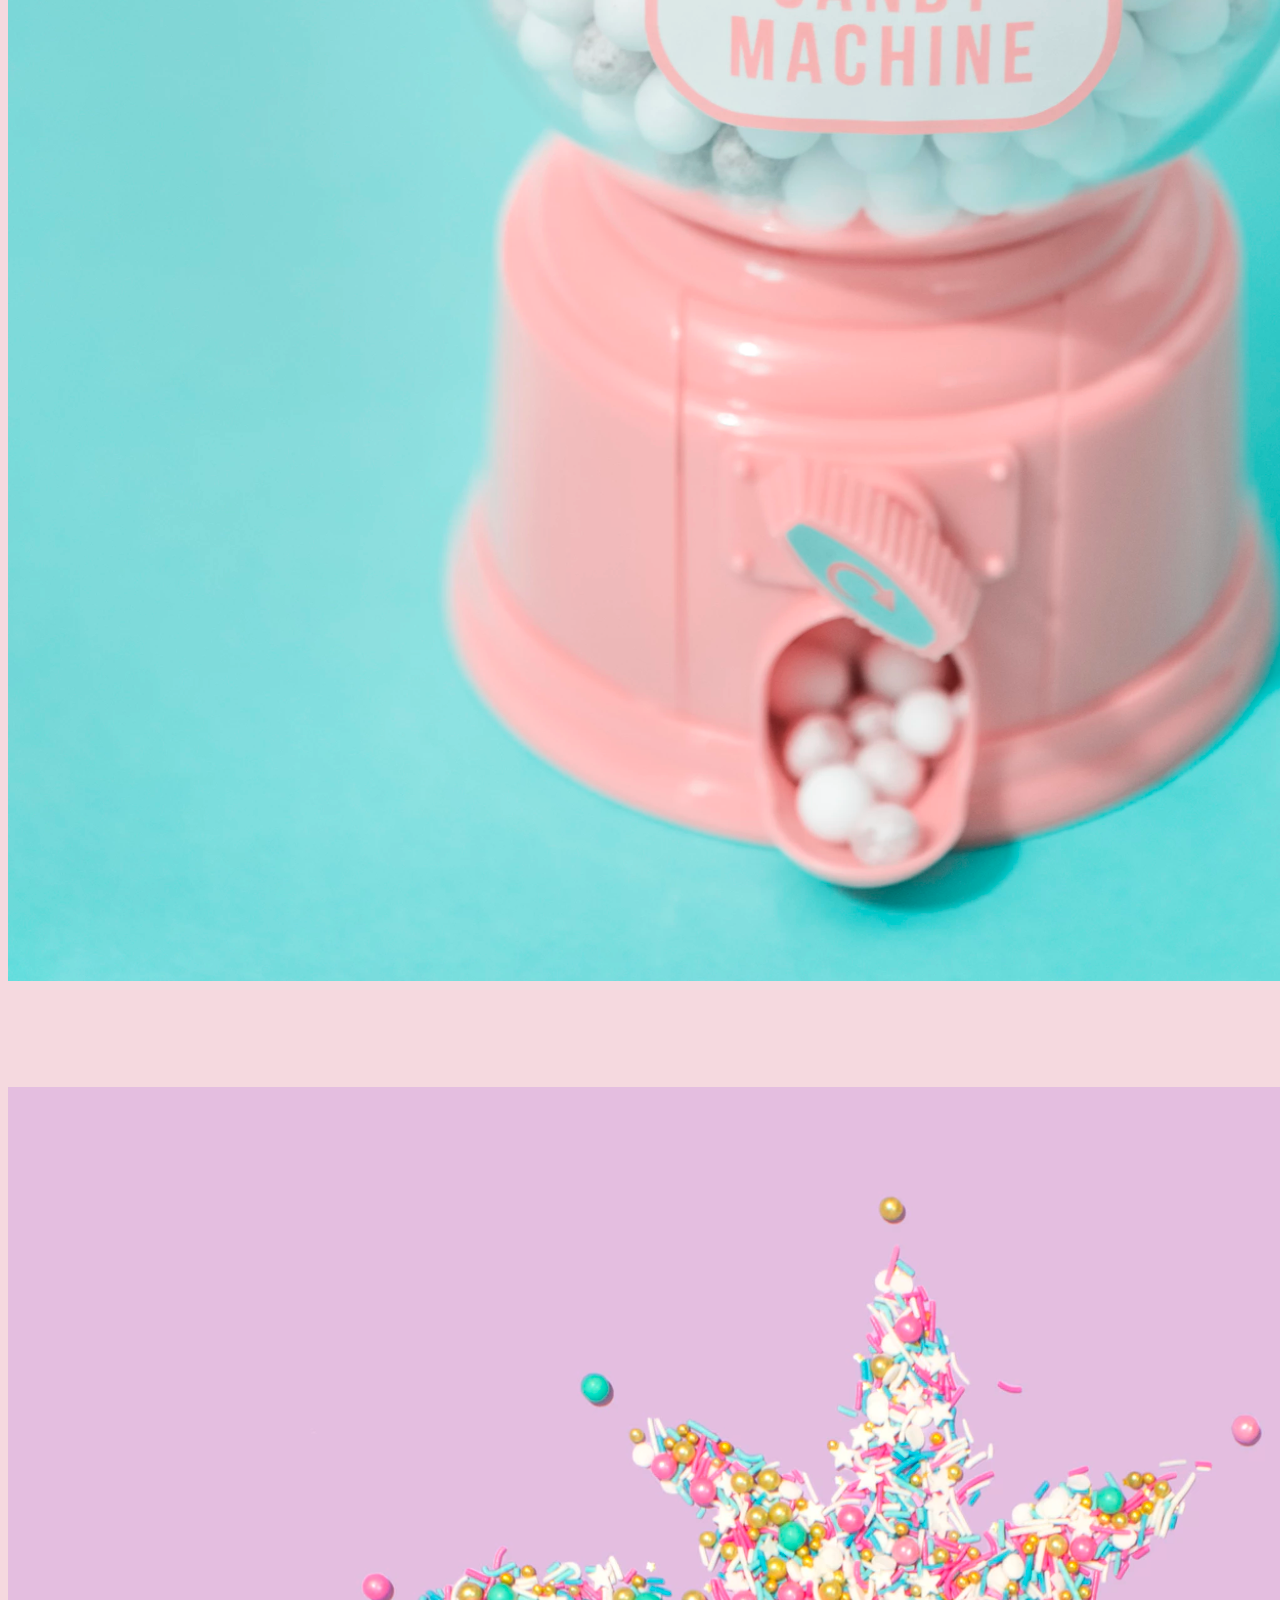
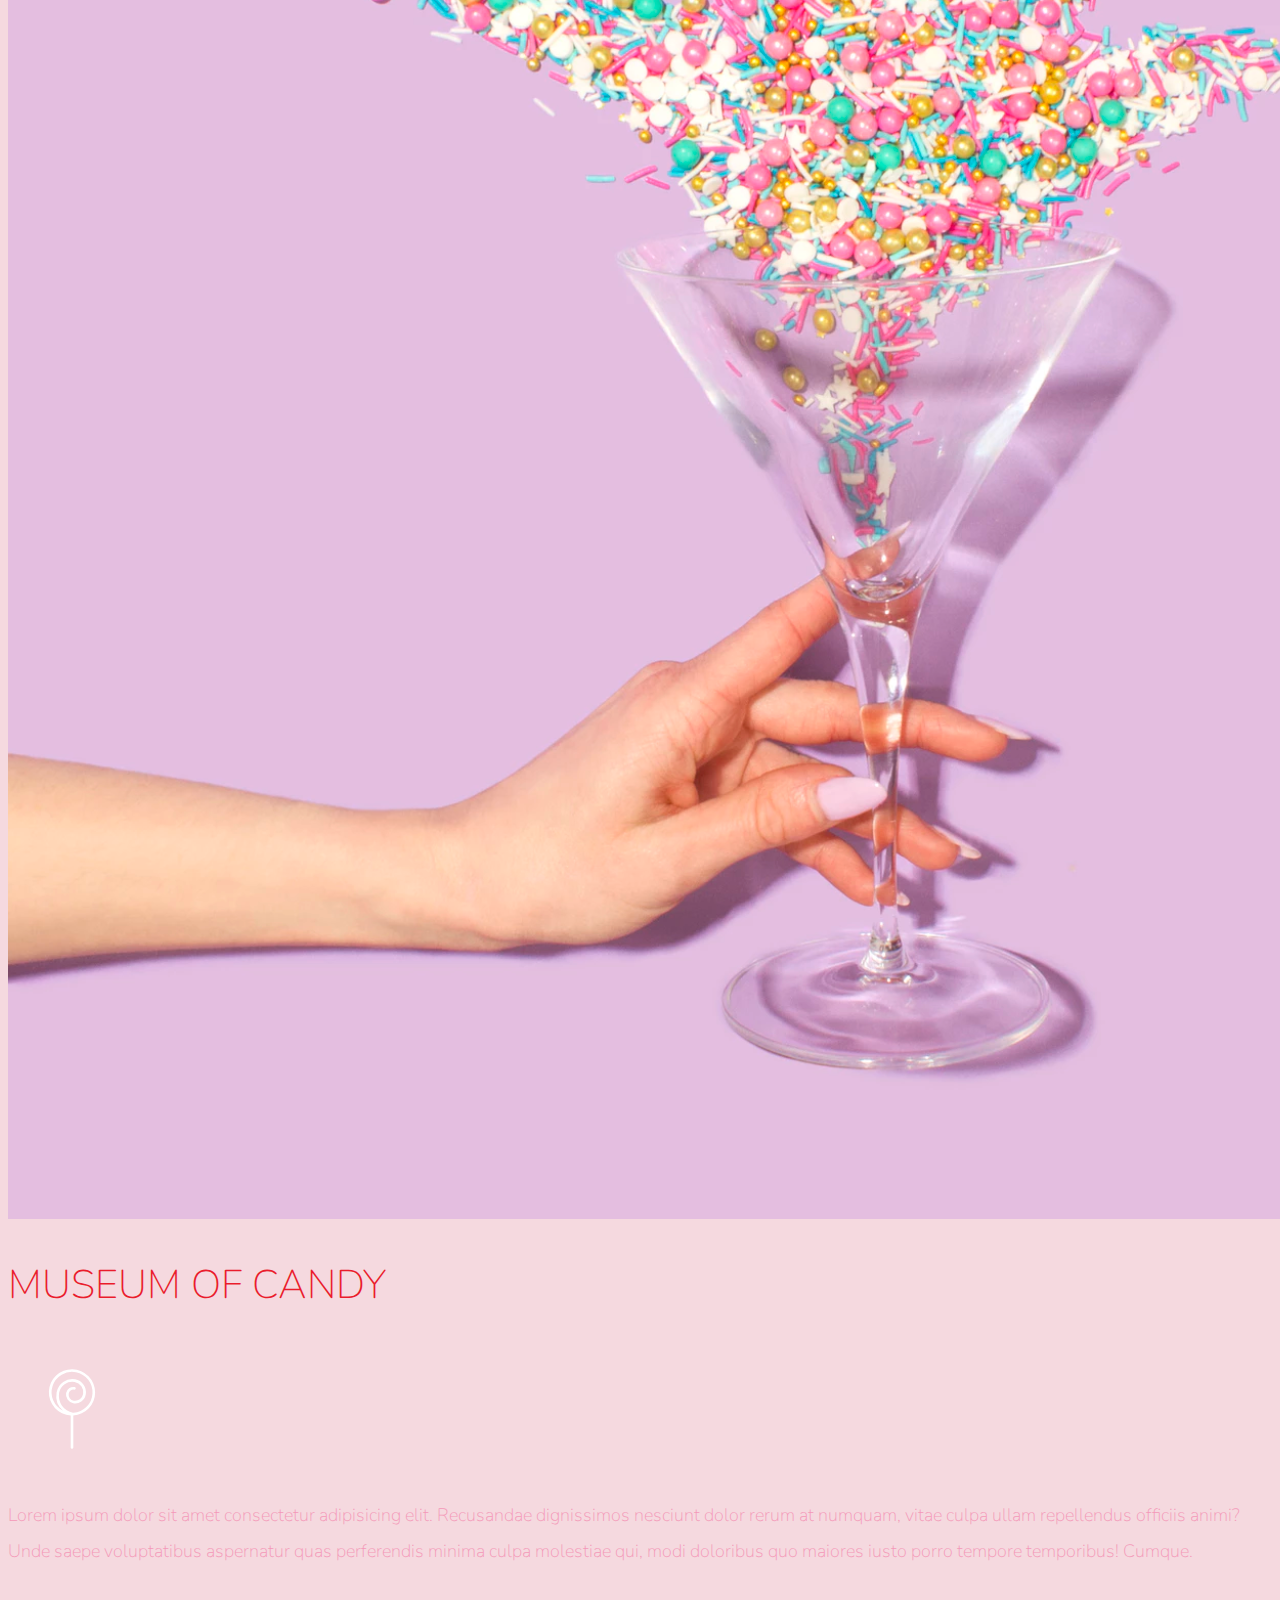
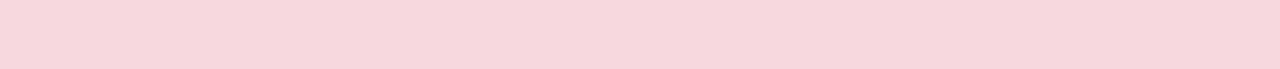
<file: 06-museum-of-candy/index.html>
<!doctype html>
<html lang="en">

<head>
    <!-- Required meta tags -->
    <meta charset="utf-8">
    <meta name="viewport" content="width=device-width, initial-scale=1, shrink-to-fit=no">

    <!-- Google Font -->
    <link href="https://fonts.googleapis.com/css?family=Nunito:200,300,400,700" rel="stylesheet">

    <!-- Bootstrap CSS -->
    <link rel="stylesheet" href="https://stackpath.bootstrapcdn.com/bootstrap/4.1.3/css/bootstrap.min.css" integrity="sha384-MCw98/SFnGE8fJT3GXwEOngsV7Zt27NXFoaoApmYm81iuXoPkFOJwJ8ERdknLPMO"
        crossorigin="anonymous">

    <!-- Custom CSS -->
    <link rel="stylesheet" href="app.css">

    <title>Museum of Candy</title>
</head>

<body>
    <nav id="mainNavbar" class="navbar navbar-dark navbar-expand-md py-0 fixed-top">
        <a href="" class="navbar-brand">CANDY</a>
        <button class="navbar-toggler" data-toggle="collapse" data-target="#navLinks" aria-label="Toogle navigation">
            <span class="navbar-toggler-icon"></span>
        </button>
        <div class="collapse navbar-collapse" id="navLinks">
            <ul class="navbar-nav">
                <li class="nav-item">
                    <a href="" class="nav-link">HOME</a>
                </li>
                <li class="nav-item">
                    <a href="" class="nav-link">ABOUT</a>
                </li>
                <li class="nav-item">
                    <a href="" class="nav-link">TICKETS</a>
                </li>
            </ul>

        </div>
    </nav>

    <section class="container-fluid px-0">
        <div class="row align-items-center">
            <div class="col-lg-6">
                <div id="headingGroup" class="text-white text-center d-none d-lg-block mt-5">
                    <h1 class="">MUSEUM<span>/</span>OF<span>/</span>CANDY</h1>
                    <h1 class="">MUSEUM<span>/</span>OF<span>/</span>CANDY</h1>
                    <h1 class="">MUSEUM<span>/</span>OF<span>/</span>CANDY</h1>
                    <h1 class="">MUSEUM<span>/</span>OF<span>/</span>CANDY</h1>
                    <h1 class="">MUSEUM<span>/</span>OF<span>/</span>CANDY</h1>
                    <h1 class="">MUSEUM<span>/</span>OF<span>/</span>CANDY</h1>
                    <h1 class="">MUSEUM<span>/</span>OF<span>/</span>CANDY</h1>
                </div>
            </div>
            <div class="col-lg-6">
                <img class="img-fluid" src="imgs/hand2.png" alt="">
            </div>
        </div>
    </section>

    <section class="container-fluid px-0">
        <div class="row align-items-center content">
            <div class="col-md-6 order-2 order-md-1">
                <img class="img-fluid" src="imgs/milk.png" alt="">
            </div>
            <div class="col-md-6 text-center order-1 order-md-2">
                <div class="row justify-content-center">
                    <div class="col-10 col-lg-8 blurb mb-5 mb-md-0">
                            <h2>MUSEUM OF CANDY</h2>
                            <img src="imgs/lolli_icon.png" alt="" class="d-none d-lg-inline">
                            <p class="lead">Lorem ipsum dolor sit amet consectetur adipisicing elit. Recusandae dignissimos nesciunt dolor rerum at numquam, vitae culpa ullam repellendus officiis animi? Unde saepe voluptatibus aspernatur quas perferendis minima culpa molestiae qui, modi doloribus quo maiores iusto porro tempore temporibus! Cumque.</p>
                    </div>
                </div>
            </div>
        </div>
        <div class="row align-items-center content">
            <div class="col-md-6 text-center">
                <div class="row justify-content-center">
                    <div class="col-10 col-lg-8 blurb mb-5 mb-md-0">
                            <h2>MUSEUM OF CANDY</h2>
                            <img src="imgs/lolli_icon.png" alt="" class="d-none d-lg-inline">
                            <p class="lead">Lorem ipsum dolor sit amet consectetur adipisicing elit. Recusandae dignissimos nesciunt dolor rerum at numquam, vitae culpa ullam repellendus officiis animi? Unde saepe voluptatibus aspernatur quas perferendis minima culpa molestiae qui, modi doloribus quo maiores iusto porro tempore temporibus! Cumque.</p>
                    </div>
                </div>
            </div>
            <div class="col-md-6 order-2">
                    <img class="img-fluid" src="imgs/gumball.png" alt="">
            </div>
        </div>
        <div class="row align-items-center content">
            <div class="col-md-6 order-2 order-md-1">
                <img class="img-fluid" src="imgs/sprinkles.png" alt="">
            </div>
            <div class="col-md-6 text-center order-1 order-md-2">
                <div class="row justify-content-center">
                    <div class="col-10 col-lg-8 blurb mb-5 mb-md-0">
                            <h2>MUSEUM OF CANDY</h2>
                            <img src="imgs/lolli_icon.png" alt="" class="d-none d-lg-inline">
                            <p class="lead">Lorem ipsum dolor sit amet consectetur adipisicing elit. Recusandae dignissimos nesciunt dolor rerum at numquam, vitae culpa ullam repellendus officiis animi? Unde saepe voluptatibus aspernatur quas perferendis minima culpa molestiae qui, modi doloribus quo maiores iusto porro tempore temporibus! Cumque.</p>
                    </div>
                </div>
            </div>
        </div>
    </section>



    <!-- Optional JavaScript -->
    <!-- jQuery first, then Popper.js, then Bootstrap JS -->
    <script src="https://code.jquery.com/jquery-3.3.1.slim.min.js" integrity="sha384-q8i/X+965DzO0rT7abK41JStQIAqVgRVzpbzo5smXKp4YfRvH+8abtTE1Pi6jizo"
        crossorigin="anonymous"></script>
    <script src="https://cdnjs.cloudflare.com/ajax/libs/popper.js/1.14.3/umd/popper.min.js" integrity="sha384-ZMP7rVo3mIykV+2+9J3UJ46jBk0WLaUAdn689aCwoqbBJiSnjAK/l8WvCWPIPm49"
        crossorigin="anonymous"></script>
    <script src="https://stackpath.bootstrapcdn.com/bootstrap/4.1.3/js/bootstrap.min.js" integrity="sha384-ChfqqxuZUCnJSK3+MXmPNIyE6ZbWh2IMqE241rYiqJxyMiZ6OW/JmZQ5stwEULTy"
        crossorigin="anonymous"></script>
        
    <script>
        $(function() {
            $(document).scroll(function(){
                var $nav = $("#mainNavbar");
                $nav.toggleClass("scrolled", $(this).scrollTop() > $nav.height());
            })
        })
    </script>
</body>

</html>
</file>
<file: 06-museum-of-candy/app.css>
body {
    background: #f5d9df;
    font-family: "Nunito", sans-serif;
}


#mainNavbar {
    font-size: 1.5rem;
    font-weight: 100; 
}

#mainNavbar .nav-link {
    color: white;
}

#mainNavbar .nav-link:hover {
    color: #EA1C2C;
}

#mainNavbar .navbar-brand {
    color: #EA1C2C;
    font-size: 1.5rem;
}

#headingGroup span {
    color: #EA1C2C;
}

#headingGroup h1 {
    font-weight: 100;
    font-size: 4rem;
}

.blurb h2 {
    color: #EA1C2C;
    font-size: 2.5rem;
    font-weight: 100;
}

.blurb p {
    color: #f498b8;
    font-size: 1.125rem;
    font-weight: 100;
    line-height: 2;
}

.content {
    margin-top: 100px;
    margin-bottom: 100px;
}

.navbar.scrolled {
    background: rgb(222,192,222);
    transition: background 500ms;
}



@media (max-width: 1200px) {
    #headingGroup h1 {
        font-weight: 100;
        font-size: 3rem;
    }
}
</file>
